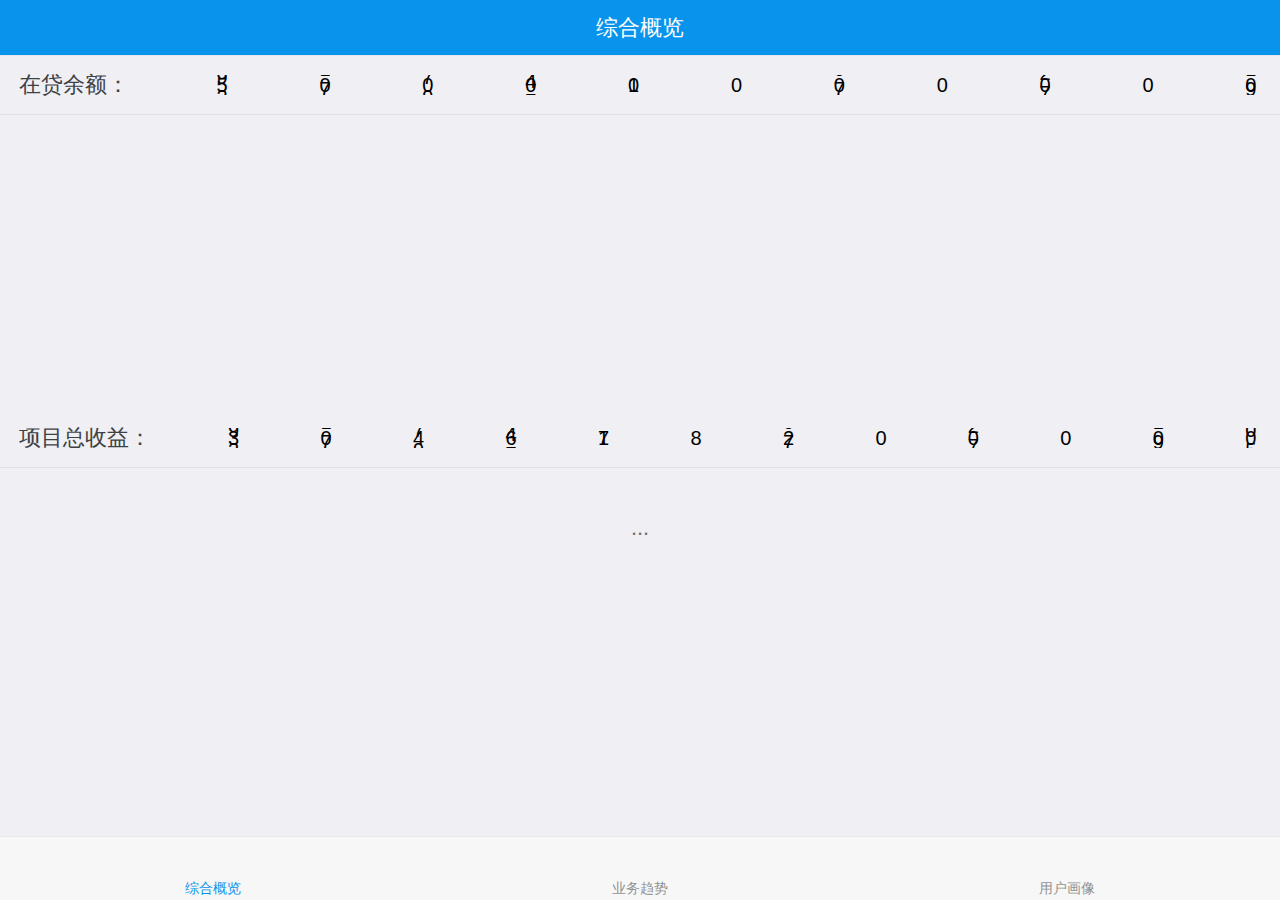
<file: data-platform-v1.0/dataPlatform_sumView.html>
<!DOCTYPE html>
<html>

	<head>
		<meta charset="utf-8">
		<meta http-equiv="X-UA-Compatible" content="IE=edge">
		<title>华悦数科-贷后管理平台</title>
		<meta name="viewport" content="initial-scale=1, maximum-scale=1">
		<link rel="shortcut icon" href="/favicon.ico">
		<meta name="apple-mobile-web-app-capable" content="yes">
		<meta name="apple-mobile-web-app-status-bar-style" content="black">

		<link rel="stylesheet" href="css/sm.min.css">
		<link rel="stylesheet" href="css/sm-extend.min.css">
		<link rel="stylesheet" href="css/page1.css" />

	</head>

	<body>
		<!-- page集合的容器，里面放多个平行的.page，其他.page作为内联页面由路由控制展示 -->
		<div class="page-group">
			<!-- 单个page ,第一个.page默认被展示-->
			<div class="page">
				<!-- 标题栏 -->
				<header class="bar bar-nav" style="background-color: #0894EC;">
					<a class="icon icon-me pull-left open-panel "></a>
					<h1 class="title" style="color: #fff;">综合概览</h1>
				</header>

								<!-- 工具栏 -->
				<nav class="bar bar-tab">
					<a class="tab-item external active" href="dataPlatform_sumView.html">
						<span class="icon icon-app"></span>
						<span class="tab-label">综合概览</span>
					</a>
					<a class="tab-item external " href="dataPlatform_bizTrend.html">
						<span class="icon icon-share"></span>
						<span class="tab-label">业务趋势</span>
					</a>
					<a class="tab-item external " href="dataPlatform_userPortrait.html">
						<span class="icon icon-card"></span>
						<span class="tab-label">用户画像</span>
					</a>
				</nav>

				<!-- 这里是页面内容区 -->

				<div class="content">
					<div class="card-header letters">在贷余额：
						<span class="letter">5</span>
						<span class="letter">0</span>
						<span class="letter">0</span>
						<span class="letter">0</span>
						<span class="letter">0</span>
						<span class="letter">0</span>
						<span class="letter">0</span>
						<span class="letter">0</span>
						<span class="letter">0</span>
						<span class="letter">0</span>
						<span class="letter">0</span>

					</div>

					<div class="content-block">
						<!--<img src="images/省份分布.jpg" style="width: 100%">-->
						<div id="container_1" style="width:100%;height:200px;"></div>
					</div>
					<div class="card-header letters" style="margin-top:50px;">项目总收益：
						<span class="letter">3</span>
						<span class="letter">0</span>
						<span class="letter">4</span>

						<span class="letter">6</span>
						<span class="letter">7</span>
						<span class="letter">8</span>

						<span class="letter">2</span>
						<span class="letter">0</span>
						<span class="letter">0</span>
						<span class="letter">0</span>
						<span class="letter">0</span>
						<span class="letter">0</span>

					</div>

					<div class="content-block">
						<!--<img src="images/男女比例.jpg" style="width: 100%">-->
						<div id="container_2" style="width:100%; height: 200px;></div>

					</div>
				</div>
			</div>

			<!-- 其他的单个page内联页（如果有） -->
			<div class=" page ">...</div>
		</div>

		<!-- popup, panel 等放在这里 -->
		<div class="panel-overlay "></div>
		<!-- Left Panel with Reveal effect -->
		<div class="panel panel-left panel-reveal ">
			<div class="content-block ">
				<p>这是一个侧栏</p>
				<p></p>
				<!-- Click on link with "close-panel " class will close panel -->
				<p>
					<a href="# " class="close-panel ">关闭</a>
				</p>
			</div>
		</div>

		<script type='text/javascript' src='js/zepto.min.js' charset='utf-8'></script>
		<script type='text/javascript' src='js/sm.min.js' charset='utf-8'></script>
		<script type='text/javascript' src='js/sm-extend.min.js' charset='utf-8'></script>
		<script src="echarts/js/echarts.js "></script>

		<script src="js/page1.js"></script>
	</body>

</html>
</file>
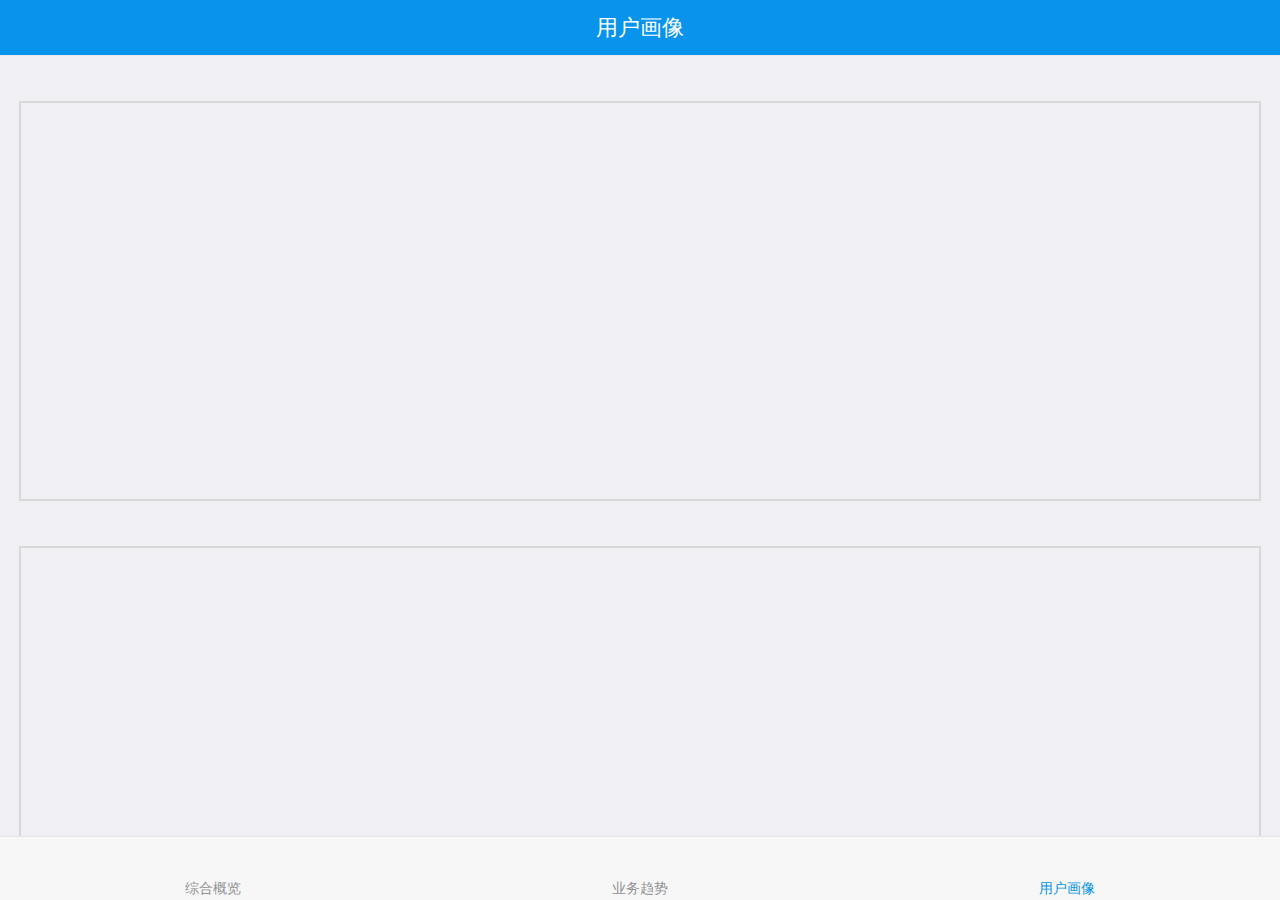
<file: data-platform-v1.0/dataPlatform_userPortrait.html>
<!DOCTYPE html>
<html>

	<head>
		<meta charset="utf-8">
		<meta http-equiv="X-UA-Compatible" content="IE=edge">
		<title>华悦数科-贷后管理平台</title>
		<meta name="viewport" content="initial-scale=1, maximum-scale=1">
		<link rel="shortcut icon" href="/favicon.ico">
		<meta name="apple-mobile-web-app-capable" content="yes">
		<meta name="apple-mobile-web-app-status-bar-style" content="black">

		<link rel="stylesheet" href="css/sm.min.css">
		<link rel="stylesheet" href="css/sm-extend.min.css">

	</head>

	<body>
		<!-- page集合的容器，里面放多个平行的.page，其他.page作为内联页面由路由控制展示 -->
		<div class="page-group">
			<!-- 单个page ,第一个.page默认被展示-->
			<div class="page">
				<!-- 标题栏 -->
				<header class="bar bar-nav" style="background-color: #0894EC;">
					<a class="icon icon-me pull-left open-panel "></a>
					<h1 class="title" style="color: #fff;">用户画像</h1>
				</header>

				<!-- 工具栏 -->
				<nav class="bar bar-tab">
					<a class="tab-item external" href="dataPlatform_sumView.html">
						<span class="icon icon-app"></span>
						<span class="tab-label">综合概览</span>
					</a>
					<a class="tab-item external" href="dataPlatform_bizTrend.html">
						<span class="icon icon-share"></span>
						<span class="tab-label">业务趋势</span>
					</a>
					<a class="tab-item external active" href="dataPlatform_userPortrait.html">
						<span class="icon icon-card"></span>
						<span class="tab-label">用户画像</span>
					</a>
				</nav>

				<!-- 这里是页面内容区 -->

				<div class="content">
					<div class="content-block">
						<!--<img src="images/省份分布.jpg" style="width: 100%">-->
						<div id="map_province" style="width:100%; height: 400px;border: 2px solid #D8D8D8"></div>
					</div>
					<div class="content-block">
						<!--<img src="images/男女比例.jpg" style="width: 100%">-->
						<div id="sex" style="width:100%; height: 300px;border: 2px solid #D8D8D8"></div>

					</div>
					<div class="content-block">
						<!--<img src="images/年龄.jpg" style="width: 100%">-->
						<div id="ages" style="width:100%; height: 300px;border: 2px solid #D8D8D8"></div>
					</div>
				</div>
			</div>

			<!-- 其他的单个page内联页（如果有） -->
			<div class="page">...</div>
		</div>

		<!-- popup, panel 等放在这里 -->
		<div class="panel-overlay"></div>
		<!-- Left Panel with Reveal effect -->
		<div class="panel panel-left panel-reveal">
			<div class="content-block">
				<p>这是一个侧栏</p>
				<p></p>
				<!-- Click on link with "close-panel" class will close panel -->
				<p>
					<a href="#" class="close-panel">关闭</a>
				</p>
			</div>
		</div>

		<script type='text/javascript' src='js/zepto.min.js' charset='utf-8'></script>
		<script type='text/javascript' src='js/sm.min.js' charset='utf-8'></script>
		<script type='text/javascript' src='js/sm-extend.min.js' charset='utf-8'></script>
		<script src="echarts/js/echarts.js"></script>
		<script type="text/javascript">
			// 路径配置
			require.config({
				paths: {
					echarts: 'http://echarts.baidu.com/build/dist'
				}
			});
			// 使用
			require(
				[
					'echarts',
					'echarts/chart/bar', // 使用柱状图就加载bar模块，按需加载
					'echarts/chart/map',
					'echarts/chart/pie'
				],
				function(ec) {

					/************************地图分布start***************************/
					var myChart_province = ec.init(document.getElementById('map_province'));
					var option_province = {
						title: {
							text: '用户分布变化',
							subtext: '',
							x: 'right',
							y: 'bottom'
						},
						tooltip: {
							trigger: 'item'
						},
						legend: {
							orient: 'vertical',
							x: 'left',
							data: ['总体比例', '男性比例', '女性比例']
						},
						dataRange: {
							min: 0,
							max: 2500,
							x: 'left',
							y: 'bottom',
							text: ['高', '低'], // 文本，默认为数值文本
							calculable: true
						},
						toolbox: {
							show: true,
							orient: 'vertical',
							x: 'right',
							y: 'center',
							feature: {
								mark: {
									show: true
								},
								dataView: {
									show: true,
									readOnly: false
								},
								restore: {
									show: true
								},
								saveAsImage: {
									show: true
								}
							}
						},
						roamController: {
							show: true,
							x: 'right',
							mapTypeControl: {
								'china': true
							}
						},
						series: [{
								name: '总体比例',
								type: 'map',
								mapType: 'china',
								roam: false,
								itemStyle: {
									normal: {
										label: {
											show: true
										}
									},
									emphasis: {
										label: {
											show: true
										}
									}
								},
								data: [{
										name: '北京',
										value: Math.round(Math.random() * 1000)
									},
									{
										name: '天津',
										value: Math.round(Math.random() * 1000)
									},
									{
										name: '上海',
										value: Math.round(Math.random() * 1000)
									},
									{
										name: '重庆',
										value: Math.round(Math.random() * 1000)
									},
									{
										name: '河北',
										value: Math.round(Math.random() * 1000)
									},
									{
										name: '河南',
										value: Math.round(Math.random() * 1000)
									},
									{
										name: '云南',
										value: Math.round(Math.random() * 1000)
									},
									{
										name: '辽宁',
										value: Math.round(Math.random() * 1000)
									},
									{
										name: '黑龙江',
										value: Math.round(Math.random() * 1000)
									},
									{
										name: '湖南',
										value: Math.round(Math.random() * 1000)
									},
									{
										name: '安徽',
										value: Math.round(Math.random() * 1000)
									},
									{
										name: '山东',
										value: Math.round(Math.random() * 1000)
									},
									{
										name: '新疆',
										value: Math.round(Math.random() * 1000)
									},
									{
										name: '江苏',
										value: Math.round(Math.random() * 1000)
									},
									{
										name: '浙江',
										value: Math.round(Math.random() * 1000)
									},
									{
										name: '江西',
										value: Math.round(Math.random() * 1000)
									},
									{
										name: '湖北',
										value: Math.round(Math.random() * 1000)
									},
									{
										name: '广西',
										value: Math.round(Math.random() * 1000)
									},
									{
										name: '甘肃',
										value: Math.round(Math.random() * 1000)
									},
									{
										name: '山西',
										value: Math.round(Math.random() * 1000)
									},
									{
										name: '内蒙古',
										value: Math.round(Math.random() * 1000)
									},
									{
										name: '陕西',
										value: Math.round(Math.random() * 1000)
									},
									{
										name: '吉林',
										value: Math.round(Math.random() * 1000)
									},
									{
										name: '福建',
										value: Math.round(Math.random() * 1000)
									},
									{
										name: '贵州',
										value: Math.round(Math.random() * 1000)
									},
									{
										name: '广东',
										value: Math.round(Math.random() * 1000)
									},
									{
										name: '青海',
										value: Math.round(Math.random() * 1000)
									},
									{
										name: '西藏',
										value: Math.round(Math.random() * 1000)
									},
									{
										name: '四川',
										value: Math.round(Math.random() * 1000)
									},
									{
										name: '宁夏',
										value: Math.round(Math.random() * 1000)
									},
									{
										name: '海南',
										value: Math.round(Math.random() * 1000)
									},
									{
										name: '台湾',
										value: Math.round(Math.random() * 1000)
									},
									{
										name: '香港',
										value: Math.round(Math.random() * 1000)
									},
									{
										name: '澳门',
										value: Math.round(Math.random() * 1000)
									}
								]
							},
							{
								name: '男性比例',
								type: 'map',
								mapType: 'china',
								itemStyle: {
									normal: {
										label: {
											show: true
										}
									},
									emphasis: {
										label: {
											show: true
										}
									}
								},
								data: [{
										name: '北京',
										value: Math.round(Math.random() * 1000)
									},
									{
										name: '天津',
										value: Math.round(Math.random() * 1000)
									},
									{
										name: '上海',
										value: Math.round(Math.random() * 1000)
									},
									{
										name: '重庆',
										value: Math.round(Math.random() * 1000)
									},
									{
										name: '河北',
										value: Math.round(Math.random() * 1000)
									},
									{
										name: '安徽',
										value: Math.round(Math.random() * 1000)
									},
									{
										name: '新疆',
										value: Math.round(Math.random() * 1000)
									},
									{
										name: '浙江',
										value: Math.round(Math.random() * 1000)
									},
									{
										name: '江西',
										value: Math.round(Math.random() * 1000)
									},
									{
										name: '山西',
										value: Math.round(Math.random() * 1000)
									},
									{
										name: '内蒙古',
										value: Math.round(Math.random() * 1000)
									},
									{
										name: '吉林',
										value: Math.round(Math.random() * 1000)
									},
									{
										name: '福建',
										value: Math.round(Math.random() * 1000)
									},
									{
										name: '广东',
										value: Math.round(Math.random() * 1000)
									},
									{
										name: '西藏',
										value: Math.round(Math.random() * 1000)
									},
									{
										name: '四川',
										value: Math.round(Math.random() * 1000)
									},
									{
										name: '宁夏',
										value: Math.round(Math.random() * 1000)
									},
									{
										name: '香港',
										value: Math.round(Math.random() * 1000)
									},
									{
										name: '澳门',
										value: Math.round(Math.random() * 1000)
									}
								]
							},
							{
								name: '女性比例',
								type: 'map',
								mapType: 'china',
								itemStyle: {
									normal: {
										label: {
											show: true
										}
									},
									emphasis: {
										label: {
											show: true
										}
									}
								},
								data: [{
										name: '北京',
										value: Math.round(Math.random() * 1000)
									},
									{
										name: '天津',
										value: Math.round(Math.random() * 1000)
									},
									{
										name: '上海',
										value: Math.round(Math.random() * 1000)
									},
									{
										name: '广东',
										value: Math.round(Math.random() * 1000)
									},
									{
										name: '台湾',
										value: Math.round(Math.random() * 1000)
									},
									{
										name: '香港',
										value: Math.round(Math.random() * 1000)
									},
									{
										name: '澳门',
										value: Math.round(Math.random() * 1000)
									}
								]
							}
						]
					};
					myChart_province.setOption(option_province);
					/************************地图分布end***************************/
					/************************年龄占比start***************************/
					var myChart_ages = ec.init(document.getElementById('ages'));
					var option_ages = {
						title: {
							text: '年龄占比变化',
							subtext: '',
							x: 'right',
							y: 'bottom'
						},
						tooltip: {
							show: true
						},
						legend: {
							data: ['年龄占比%']
						},
						xAxis: [{
							type: 'category',
							data: ["00后", "90后", "80后", "70后", "60后", "60前", "未知"]
						}],
						yAxis: [{
							type: 'value'
						}],
						series: [{
							"name": "占比",
							"type": "bar",
							"data": [17, 47, 21, 3, 0, 11, 1]
						}]
					};
					// 为echarts对象加载数据
					myChart_ages.setOption(option_ages);
					/************************年龄占比end***************************/
					/************************性别占比start***************************/
					var myChart_sex = ec.init(document.getElementById('sex'));
					var option_sex = {
						title: {
							text: '性别占比变化',
							subtext: '',
							x: 'right',
							y: 'bottom'
						},
						tooltip: {
							trigger: 'item',
							formatter: "{a} <br/>{b} : {c} ({d}%)"
						},
						legend: {
							orient: 'vertical',
							x: 'left',
							data: ['男性', '女性', '未知']
						},
						toolbox: {
							show: true,
							feature: {
								mark: {
									show: true
								},
								dataView: {
									show: true,
									readOnly: false
								},
								restore: {
									show: true
								},
								saveAsImage: {
									show: true
								}
							}
						},
						calculable: false,
						series: (function() {
							var series = [];
							for(var i = 0; i < 30; i++) {
								series.push({
									name: '性别占比',
									type: 'pie',
									itemStyle: {
										normal: {
											label: {
												show: i > 28
											},
											labelLine: {
												show: i > 28,
												length: 20
											}
										}
									},
									radius: [i * 3 + 10, i * 3 + 13],
									data: [{
											value: i * 128 + 80,
											name: '男性'
										},
										{
											value: i * 64 + 160,
											name: '女性'
										},
										{
											value: i * 32 + 320,
											name: '未知'
										}
									]
								})
							}
							series[0].markPoint = {
								symbol: 'emptyCircle',
								symbolSize: series[0].radius[0],
								effect: {
									show: true,
									scaleSize: 12,
									color: 'rgba(250,225,50,0.8)',
									shadowBlur: 10,
									period: 30
								},
								data: [{
									x: '50%',
									y: '50%'
								}]
							};
							return series;
						})()
					};
					// 为echarts对象加载数据
					myChart_sex.setOption(option_sex);
					/************************性别占比end***************************/

					/************************重适应屏幕***************************/
					window.addEventListener("resize", function() {
						myChart_province.resize();
						myChart_sex.resize();
						myChart_ages.resize();
						window.location.reload()
					});
				}

			);
		</script>

	</body>

</html>
</file>
<file: data-platform-v1.0/css/page1.css>
/* DaTouWang URL: www.datouwang.com */
body {
  text-align: center;
  background-color: #1d1f20;
}

.wrapper {
  position: absolute;
  top: 50%;
  left: 50%;
  width: 90%;
  font-size: 0;
  -webkit-transform: translate(-50%);
          transform: translate(-50%);
}

p {
  font-family: 'Microsoft YaHei','Lantinghei SC','Open Sans',Arial,'Hiragino Sans GB','STHeiti','WenQuanYi Micro Hei','SimSun',sans-serif;
  font-size: 14px;
  font-weight: 500;
  color: #eee;
  opacity: 0.3;
}

.letter {
  width: 20px;
  position: relative;
  overflow: hidden;
  font-size: 20px;
  font-weight: 500;
  line-height: 20px;
  color: black;
}
.letter:before {
  position: absolute;
  top: 0;
  left: 0;
  width: 100%;
  word-break: break-all;
}

.letter:nth-child(1):before {
  content: "4792036815";
  margin-top: -48px;
  -webkit-animation-name: letter1;
          animation-name: letter1;
  -webkit-animation-duration: 0.13333s;
          animation-duration: 0.13333s;
  -webkit-animation-delay: 0.95s;
          animation-delay: 0.95s;
  -webkit-animation-fill-mode: forwards;
          animation-fill-mode: forwards;
}

@-webkit-keyframes letter1 {
  from {
    margin-top: -48px;
  }
  to {
    margin-top: 24px;
  }
}

@keyframes letter1 {
  from {
    margin-top: -48px;
  }
  to {
    margin-top: 24px;
  }
}
.letter:nth-child(2):before {
  content: "0295176384";
  margin-top: -96px;
  -webkit-animation-name: letter2;
          animation-name: letter2;
  -webkit-animation-duration: 2.56s;
          animation-duration: 2.56s;
  -webkit-animation-delay: 0.2s;
          animation-delay: 0.2s;
  -webkit-animation-fill-mode: forwards;
          animation-fill-mode: forwards;
}

@-webkit-keyframes letter2 {
  from {
    margin-top: -96px;
  }
  to {
    margin-top: 24px;
  }
}

@keyframes letter2 {
  from {
    margin-top: -96px;
  }
  to {
    margin-top: 24px;
  }
}
.letter:nth-child(3):before {
  content: "8562143079";
  margin-top: -168px;
  -webkit-animation-name: letter3;
          animation-name: letter3;
  -webkit-animation-duration: 1.82s;
          animation-duration: 1.82s;
  -webkit-animation-delay: 0.48s;
          animation-delay: 0.48s;
  -webkit-animation-fill-mode: forwards;
          animation-fill-mode: forwards;
}

@-webkit-keyframes letter3 {
  from {
    margin-top: -168px;
  }
  to {
    margin-top: 24px;
  }
}

@keyframes letter3 {
  from {
    margin-top: -168px;
  }
  to {
    margin-top: 24px;
  }
}
.letter:nth-child(4):before {
  content: "2471958306";
  margin-top: -24px;
  -webkit-animation-name: letter4;
          animation-name: letter4;
  -webkit-animation-duration: 0.96s;
          animation-duration: 0.96s;
  -webkit-animation-delay: 0.52s;
          animation-delay: 0.52s;
  -webkit-animation-fill-mode: forwards;
          animation-fill-mode: forwards;
}

@-webkit-keyframes letter4 {
  from {
    margin-top: -24px;
  }
  to {
    margin-top: 24px;
  }
}

@keyframes letter4 {
  from {
    margin-top: -24px;
  }
  to {
    margin-top: 24px;
  }
}
.letter:nth-child(5):before {
  content: "2360451897";
  margin-top: -120px;
  -webkit-animation-name: letter5;
          animation-name: letter5;
  -webkit-animation-duration: 0.2s;
          animation-duration: 0.2s;
  -webkit-animation-delay: 0.94s;
          animation-delay: 0.94s;
  -webkit-animation-fill-mode: forwards;
          animation-fill-mode: forwards;
}

@-webkit-keyframes letter5 {
  from {
    margin-top: -120px;
  }
  to {
    margin-top: 24px;
  }
}

@keyframes letter5 {
  from {
    margin-top: -120px;
  }
  to {
    margin-top: 24px;
  }
}
.letter:nth-child(6):before {
  content: "4851906723";
  margin-top: -216px;
  -webkit-animation-name: letter6;
          animation-name: letter6;
  -webkit-animation-duration: 2.88s;
          animation-duration: 2.88s;
  -webkit-animation-delay: 0.2s;
          animation-delay: 0.2s;
  -webkit-animation-fill-mode: forwards;
          animation-fill-mode: forwards;
}

@-webkit-keyframes letter6 {
  from {
    margin-top: -216px;
  }
  to {
    margin-top: 24px;
  }
}

@keyframes letter6 {
  from {
    margin-top: -216px;
  }
  to {
    margin-top: 24px;
  }
}
.letter:nth-child(7):before {
  content: "2156074938";
  margin-top: -96px;
  -webkit-animation-name: letter7;
          animation-name: letter7;
  -webkit-animation-duration: 2.208s;
          animation-duration: 2.208s;
  -webkit-animation-delay: 0.31s;
          animation-delay: 0.31s;
  -webkit-animation-fill-mode: forwards;
          animation-fill-mode: forwards;
}

@-webkit-keyframes letter7 {
  from {
    margin-top: -96px;
  }
  to {
    margin-top: 24px;
  }
}

@keyframes letter7 {
  from {
    margin-top: -96px;
  }
  to {
    margin-top: 24px;
  }
}
.letter:nth-child(8):before {
  content: "1867954302";
  margin-top: -216px;
  -webkit-animation-name: letter8;
          animation-name: letter8;
  -webkit-animation-duration: 2.268s;
          animation-duration: 2.268s;
  -webkit-animation-delay: 0.37s;
          animation-delay: 0.37s;
  -webkit-animation-fill-mode: forwards;
          animation-fill-mode: forwards;
}

@-webkit-keyframes letter8 {
  from {
    margin-top: -216px;
  }
  to {
    margin-top: 24px;
  }
}

@keyframes letter8 {
  from {
    margin-top: -216px;
  }
  to {
    margin-top: 24px;
  }
}
.letter:nth-child(9):before {
  content: "1452798306";
  margin-top: -72px;
  -webkit-animation-name: letter9;
          animation-name: letter9;
  -webkit-animation-duration: 1.65s;
          animation-duration: 1.65s;
  -webkit-animation-delay: 0.45s;
          animation-delay: 0.45s;
  -webkit-animation-fill-mode: forwards;
          animation-fill-mode: forwards;
}

@-webkit-keyframes letter9 {
  from {
    margin-top: -72px;
  }
  to {
    margin-top: 24px;
  }
}

@keyframes letter9 {
  from {
    margin-top: -72px;
  }
  to {
    margin-top: 24px;
  }
}
.letter:nth-child(10):before {
  content: "5012438697";
  margin-top: -216px;
  -webkit-animation-name: letter10;
          animation-name: letter10;
  -webkit-animation-duration: 1.908s;
          animation-duration: 1.908s;
  -webkit-animation-delay: 0.47s;
          animation-delay: 0.47s;
  -webkit-animation-fill-mode: forwards;
          animation-fill-mode: forwards;
}

@-webkit-keyframes letter10 {
  from {
    margin-top: -216px;
  }
  to {
    margin-top: 24px;
  }
}

@keyframes letter10 {
  from {
    margin-top: -216px;
  }
  to {
    margin-top: 24px;
  }
}
.letter:nth-child(11):before {
  content: "6027195483";
  margin-top: -96px;
  -webkit-animation-name: letter11;
          animation-name: letter11;
  -webkit-animation-duration: 3.04s;
          animation-duration: 3.04s;
  -webkit-animation-delay: 0.05s;
          animation-delay: 0.05s;
  -webkit-animation-fill-mode: forwards;
          animation-fill-mode: forwards;
}

@-webkit-keyframes letter11 {
  from {
    margin-top: -96px;
  }
  to {
    margin-top: 24px;
  }
}

@keyframes letter11 {
  from {
    margin-top: -96px;
  }
  to {
    margin-top: 24px;
  }
}
.letter:nth-child(12):before {
  content: "4692731805";
  margin-top: -168px;
  -webkit-animation-name: letter12;
          animation-name: letter12;
  -webkit-animation-duration: 3.36s;
          animation-duration: 3.36s;
  -webkit-animation-delay: 0.04s;
          animation-delay: 0.04s;
  -webkit-animation-fill-mode: forwards;
          animation-fill-mode: forwards;
}

@-webkit-keyframes letter12 {
  from {
    margin-top: -168px;
  }
  to {
    margin-top: 24px;
  }
}

@keyframes letter12 {
  from {
    margin-top: -168px;
  }
  to {
    margin-top: 24px;
  }
}
.letter:nth-child(13):before {
  content: "4738259106";
  margin-top: -48px;
  -webkit-animation-name: letter13;
          animation-name: letter13;
  -webkit-animation-duration: 0.29333s;
          animation-duration: 0.29333s;
  -webkit-animation-delay: 0.89s;
          animation-delay: 0.89s;
  -webkit-animation-fill-mode: forwards;
          animation-fill-mode: forwards;
}

@-webkit-keyframes letter13 {
  from {
    margin-top: -48px;
  }
  to {
    margin-top: 24px;
  }
}

@keyframes letter13 {
  from {
    margin-top: -48px;
  }
  to {
    margin-top: 24px;
  }
}
.letter:nth-child(14):before {
  content: "7018456293";
  margin-top: -216px;
  -webkit-animation-name: letter14;
          animation-name: letter14;
  -webkit-animation-duration: 0.612s;
          animation-duration: 0.612s;
  -webkit-animation-delay: 0.83s;
          animation-delay: 0.83s;
  -webkit-animation-fill-mode: forwards;
          animation-fill-mode: forwards;
}

@-webkit-keyframes letter14 {
  from {
    margin-top: -216px;
  }
  to {
    margin-top: 24px;
  }
}

@keyframes letter14 {
  from {
    margin-top: -216px;
  }
  to {
    margin-top: 24px;
  }
}
.letter:nth-child(15):before {
  content: "5764318209";
  margin-top: -96px;
  -webkit-animation-name: letter15;
          animation-name: letter15;
  -webkit-animation-duration: 2.08s;
          animation-duration: 2.08s;
  -webkit-animation-delay: 0.35s;
          animation-delay: 0.35s;
  -webkit-animation-fill-mode: forwards;
          animation-fill-mode: forwards;
}

@-webkit-keyframes letter15 {
  from {
    margin-top: -96px;
  }
  to {
    margin-top: 24px;
  }
}

@keyframes letter15 {
  from {
    margin-top: -96px;
  }
  to {
    margin-top: 24px;
  }
}
.letter:nth-child(16):before {
  content: "8730149265";
  margin-top: -120px;
  -webkit-animation-name: letter16;
          animation-name: letter16;
  -webkit-animation-duration: 1.7s;
          animation-duration: 1.7s;
  -webkit-animation-delay: 0.49s;
          animation-delay: 0.49s;
  -webkit-animation-fill-mode: forwards;
          animation-fill-mode: forwards;
}

@-webkit-keyframes letter16 {
  from {
    margin-top: -120px;
  }
  to {
    margin-top: 24px;
  }
}

@keyframes letter16 {
  from {
    margin-top: -120px;
  }
  to {
    margin-top: 24px;
  }
}
</file>
<file: data-platform-v1.0/css/sm-extend.min.css>
/*!
 * =====================================================
 * SUI Mobile - http://m.sui.taobao.org/
 *
 * =====================================================
 */.photo-browser{position:absolute;left:0;top:0;width:100%;height:100%;z-index:10500}.photo-browser .bar-tab .tab-item .icon{width:.7rem;height:.7rem;margin-top:-.25rem}.photo-browser .bar-tab~.photo-browser-captions{bottom:2.6rem;-webkit-transform:translate3d(0,0,0);transform:translate3d(0,0,0)}.photo-browser.photo-browser-in{display:block;-webkit-animation:photoBrowserIn .4s forwards;animation:photoBrowserIn .4s forwards}.photo-browser.photo-browser-out{display:block;-webkit-animation:photoBrowserOut .4s forwards;animation:photoBrowserOut .4s forwards}html.with-statusbar-overlay .photo-browser{height:-webkit-calc(100% - 1rem);height:calc(100% - 1rem);top:1rem}.popup>.photo-browser .navbar,.popup>.photo-browser .toolbar,body>.photo-browser .navbar,body>.photo-browser .toolbar{-webkit-transform:translate3d(0,0,0);transform:translate3d(0,0,0)}.photo-browser .page[data-page=photo-browser-slides]{background:0 0}.photo-browser .page{box-sizing:border-box;position:absolute;left:0;top:0;width:100%;height:100%;background:#efeff4}.photo-browser .view{overflow:hidden;box-sizing:border-box;position:relative;width:100%;height:100%;z-index:5000}.page[data-page=photo-browser-slides] .toolbar a{color:#4cd964}.photo-browser-popup{background:0 0}.photo-browser .navbar,.photo-browser .toolbar,.view[data-page=photo-browser-slides] .navbar,.view[data-page=photo-browser-slides] .toolbar{background:rgba(247,247,247,.95);-webkit-transition:.4s;transition:.4s}.view[data-page=photo-browser-slides] .page[data-page=photo-browser-slides] .navbar,.view[data-page=photo-browser-slides] .page[data-page=photo-browser-slides] .toolbar{-webkit-transform:translate3d(0,0,0);transform:translate3d(0,0,0)}.photo-browser-exposed .navbar,.photo-browser-exposed .toolbar{opacity:0;visibility:hidden;pointer-events:none}.photo-browser-exposed .photo-browser-swiper-container{background:#000}.photo-browser-of{margin:0 .25rem}.photo-browser-captions{pointer-events:none;position:absolute;left:0;width:100%;bottom:0;z-index:10;opacity:1;-webkit-transition:.4s;transition:.4s}.photo-browser-captions.photo-browser-captions-exposed{opacity:0}.toolbar~.photo-browser-captions{bottom:2.2rem;-webkit-transform:translate3d(0,0,0);transform:translate3d(0,0,0)}.photo-browser-exposed .toolbar~.photo-browser-captions{-webkit-transform:translate3d(0,2.2rem,0);transform:translate3d(0,2.2rem,0)}.toolbar~.photo-browser-captions.photo-browser-captions-exposed{transformt:ranslate3d(0,0,0)}.photo-browser-caption{box-sizing:border-box;-webkit-transition:.3s;transition:.3s;position:absolute;bottom:0;left:0;opacity:0;padding:.2rem .25rem;width:100%;text-align:center;color:#fff;background:rgba(0,0,0,.8)}.photo-browser-caption:empty{display:none}.photo-browser-caption.photo-browser-caption-active{opacity:1}.photo-browser-captions-light .photo-browser-caption{background:rgba(255,255,255,.8);color:#3d4145}.photo-browser-exposed .photo-browser-caption{color:#fff;background:rgba(0,0,0,.8)}.photo-browser-swiper-container{position:absolute;left:0;top:0;width:100%;height:100%;overflow:hidden;background:#fff;-webkit-transition:.4s;transition:.4s}.photo-browser-swiper-wrapper{position:absolute;left:0;top:0;width:100%;height:100%;padding:0;display:-webkit-box;display:-webkit-flex;display:flex}.photo-browser-link-inactive{opacity:.3}.photo-browser-slide{width:100%;height:100%;position:relative;overflow:hidden;display:-webkit-box;display:-webkit-flex;display:flex;-webkit-box-pack:center;-webkit-justify-content:center;justify-content:center;-webkit-box-align:center;-webkit-align-items:center;align-items:center;-webkit-flex-shrink:0;flex-shrink:0;box-sizing:border-box}.photo-browser-slide.transitioning{-webkit-transition:.4s;transition:.4s}.photo-browser-slide span.photo-browser-zoom-container{width:100%;text-align:center;display:none}.photo-browser-slide img{width:auto;height:auto;max-width:100%;max-height:100%;display:none}.photo-browser-slide.swiper-slide-active span.photo-browser-zoom-container,.photo-browser-slide.swiper-slide-next span.photo-browser-zoom-container,.photo-browser-slide.swiper-slide-prev span.photo-browser-zoom-container{display:block}.photo-browser-slide.swiper-slide-active img,.photo-browser-slide.swiper-slide-next img,.photo-browser-slide.swiper-slide-prev img{display:inline}.photo-browser-slide.swiper-slide-active.photo-browser-slide-lazy .preloader,.photo-browser-slide.swiper-slide-next.photo-browser-slide-lazy .preloader,.photo-browser-slide.swiper-slide-prev.photo-browser-slide-lazy .preloader{display:block}.photo-browser-slide iframe{width:100%;height:100%}.photo-browser-slide .preloader{display:none;position:absolute;width:2.1rem;height:2.1rem;margin-left:-2.1rem;margin-top:-2.1rem;left:50%;top:50%}.photo-browser-dark .navbar,.photo-browser-dark .toolbar{background:rgba(30,30,30,.8);color:#fff}.photo-browser-dark .navbar:before,.photo-browser-dark .toolbar:before{display:none}.photo-browser-dark .navbar:after,.photo-browser-dark .toolbar:after{display:none}.photo-browser-dark .navbar a,.photo-browser-dark .toolbar a{color:#fff}.photo-browser-dark .photo-browser-swiper-container{background:#000}@-webkit-keyframes photoBrowserIn{0%{-webkit-transform:translate3d(0,0,0) scale(.5);transform:translate3d(0,0,0) scale(.5);opacity:0}100%{-webkit-transform:translate3d(0,0,0) scale(1);transform:translate3d(0,0,0) scale(1);opacity:1}}@keyframes photoBrowserIn{0%{-webkit-transform:translate3d(0,0,0) scale(.5);transform:translate3d(0,0,0) scale(.5);opacity:0}100%{-webkit-transform:translate3d(0,0,0) scale(1);transform:translate3d(0,0,0) scale(1);opacity:1}}@-webkit-keyframes photoBrowserOut{0%{-webkit-transform:translate3d(0,0,0) scale(1);transform:translate3d(0,0,0) scale(1);opacity:1}100%{-webkit-transform:translate3d(0,0,0) scale(.5);transform:translate3d(0,0,0) scale(.5);opacity:0}}@keyframes photoBrowserOut{0%{-webkit-transform:translate3d(0,0,0) scale(1);transform:translate3d(0,0,0) scale(1);opacity:1}100%{-webkit-transform:translate3d(0,0,0) scale(.5);transform:translate3d(0,0,0) scale(.5);opacity:0}}.swiper-container{margin:0 auto;position:relative;overflow:hidden;padding-bottom:30px;z-index:1}.swiper-container-no-flexbox .swiper-slide{float:left}.swiper-container-vertical>.swiper-wrapper{-webkit-box-orient:vertical;-webkit-flex-direction:column;flex-direction:column}.swiper-wrapper{position:relative;width:100%;height:100%;z-index:1;display:-webkit-box;display:-webkit-flex;display:flex;-webkit-transform-style:preserve-3d;-ms-transform-style:preserve-3d;transform-style:preserve-3d;-webkit-transition-property:-webkit-transform;transition-property:transform;box-sizing:content-box}.swiper-container-android .swiper-slide,.swiper-wrapper{-webkit-transform:translate3d(0,0,0);transform:translate3d(0,0,0)}.swiper-container-multirow>.swiper-wrapper{-webkit-box-lines:multiple;-webkit-flex-wrap:wrap;flex-wrap:wrap}.swiper-container-free-mode>.swiper-wrapper{-webkit-transition-timing-function:ease-out;transition-timing-function:ease-out;margin:0 auto}.swiper-slide{-webkit-transform-style:preserve-3d;-ms-transform-style:preserve-3d;transform-style:preserve-3d;-webkit-flex-shrink:0;flex-shrink:0;width:100%;height:100%;position:relative}.swiper-container .swiper-notification{position:absolute;left:0;top:0;pointer-events:none;opacity:0;z-index:-1000}.swiper-wp8-horizontal{touch-action:pan-y}.swiper-wp8-vertical{touch-action:pan-x}.swiper-button-next,.swiper-button-prev{position:absolute;top:50%;width:1.35rem;height:2.2rem;margin-top:-1.1rem;z-index:10;cursor:pointer;background-size:1.35rem 2.2rem;background-position:center;background-repeat:no-repeat}.swiper-button-next.swiper-button-disabled,.swiper-button-prev.swiper-button-disabled{opacity:.35;cursor:auto;pointer-events:none}.swiper-button-prev,.swiper-container-rtl .swiper-button-next{background-image:url("data:image/svg+xml;charset=utf-8,%3Csvg%20xmlns%3D'http%3A%2F%2Fwww.w3.org%2F2000%2Fsvg'%20viewBox%3D'0%200%2027%2044'%3E%3Cpath%20d%3D'M0%2C22L22%2C0l2.1%2C2.1L4.2%2C22l19.9%2C19.9L22%2C44L0%2C22L0%2C22L0%2C22z'%20fill%3D'%23007aff'%2F%3E%3C%2Fsvg%3E");left:.5rem;right:auto}.swiper-button-next,.swiper-container-rtl .swiper-button-prev{background-image:url("data:image/svg+xml;charset=utf-8,%3Csvg%20xmlns%3D'http%3A%2F%2Fwww.w3.org%2F2000%2Fsvg'%20viewBox%3D'0%200%2027%2044'%3E%3Cpath%20d%3D'M27%2C22L27%2C22L5%2C44l-2.1-2.1L22.8%2C22L2.9%2C2.1L5%2C0L27%2C22L27%2C22z'%20fill%3D'%23007aff'%2F%3E%3C%2Fsvg%3E");right:.5rem;left:auto}.swiper-pagination{position:absolute;text-align:center;-webkit-transition:.3s;transition:.3s;-webkit-transform:translate3d(0,0,0);transform:translate3d(0,0,0);z-index:10}.swiper-pagination.swiper-pagination-hidden{opacity:0}.swiper-pagination-bullet{width:.4rem;height:.4rem;display:inline-block;border-radius:100%;background:#000;opacity:.2}.swiper-pagination-bullet-active{opacity:1;background:#007aff}.swiper-container-vertical>.swiper-pagination{right:.5rem;top:50%;-webkit-transform:translate3d(0,-50%,0);transform:translate3d(0,-50%,0)}.swiper-container-vertical>.swiper-pagination .swiper-pagination-bullet{margin:.25rem 0;display:block}.swiper-container-horizontal>.swiper-pagination{bottom:.5rem;left:0;width:100%}.swiper-container-horizontal>.swiper-pagination .swiper-pagination-bullet{margin:0 .25rem}.swiper-container-3d{-webkit-perspective:600rem;perspective:600rem}.swiper-container-3d .swiper-cube-shadow,.swiper-container-3d .swiper-slide,.swiper-container-3d .swiper-slide-shadow-bottom,.swiper-container-3d .swiper-slide-shadow-left,.swiper-container-3d .swiper-slide-shadow-right,.swiper-container-3d .swiper-slide-shadow-top,.swiper-container-3d .swiper-wrapper{-webkit-transform-style:preserve-3d;-ms-transform-style:preserve-3d;transform-style:preserve-3d}.swiper-container-3d .swiper-slide-shadow-bottom,.swiper-container-3d .swiper-slide-shadow-left,.swiper-container-3d .swiper-slide-shadow-right,.swiper-container-3d .swiper-slide-shadow-top{position:absolute;left:0;top:0;width:100%;height:100%;pointer-events:none;z-index:10}.swiper-container-3d .swiper-slide-shadow-left{background-image:-webkit-linear-gradient(right,rgba(0,0,0,.5),rgba(0,0,0,0));background-image:linear-gradient(to left,rgba(0,0,0,.5),rgba(0,0,0,0))}.swiper-container-3d .swiper-slide-shadow-right{background-image:-webkit-linear-gradient(left,rgba(0,0,0,.5),rgba(0,0,0,0));background-image:linear-gradient(to right,rgba(0,0,0,.5),rgba(0,0,0,0))}.swiper-container-3d .swiper-slide-shadow-top{background-image:-webkit-linear-gradient(bottom,rgba(0,0,0,.5),rgba(0,0,0,0));background-image:linear-gradient(to top,rgba(0,0,0,.5),rgba(0,0,0,0))}.swiper-container-3d .swiper-slide-shadow-bottom{background-image:-webkit-linear-gradient(top,rgba(0,0,0,.5),rgba(0,0,0,0));background-image:linear-gradient(to bottom,rgba(0,0,0,.5),rgba(0,0,0,0))}.swiper-container-coverflow .swiper-wrapper{-ms-perspective:600rem}.swiper-container-fade.swiper-container-free-mode .swiper-slide{-webkit-transition-timing-function:ease-out;transition-timing-function:ease-out}.swiper-container-fade .swiper-slide{pointer-events:none}.swiper-container-fade .swiper-slide-active{pointer-events:auto}.swiper-container-cube{overflow:visible}.swiper-container-cube .swiper-slide{pointer-events:none;visibility:hidden;-webkit-transform-origin:0 0;transform-origin:0 0;-webkit-backface-visibility:hidden;backface-visibility:hidden;width:100%;height:100%}.swiper-container-cube.swiper-container-rtl .swiper-slide{-webkit-transform-origin:100% 0;transform-origin:100% 0}.swiper-container-cube .swiper-slide-active,.swiper-container-cube .swiper-slide-next,.swiper-container-cube .swiper-slide-next+.swiper-slide,.swiper-container-cube .swiper-slide-prev{pointer-events:auto;visibility:visible}.swiper-container-cube .swiper-cube-shadow{position:absolute;left:0;bottom:0;width:100%;height:100%;background:#000;opacity:.6;-webkit-filter:blur(2.5rem);filter:blur(2.5rem)}.swiper-container-cube.swiper-container-vertical .swiper-cube-shadow{z-index:0}.swiper-scrollbar{border-radius:.5rem;position:relative;-ms-touch-action:none;background:rgba(0,0,0,.1)}.swiper-container-horizontal>.swiper-scrollbar{position:absolute;left:1%;bottom:.15rem;z-index:50;height:.25rem;width:98%}.swiper-container-vertical>.swiper-scrollbar{position:absolute;right:.15rem;top:1%;z-index:50;width:.25rem;height:98%}.swiper-scrollbar-drag{height:100%;width:100%;position:relative;background:rgba(0,0,0,.5);border-radius:.5rem;left:0;top:0}.swiper-scrollbar-cursor-drag{cursor:move}.swiper-slide .preloader{width:2.1rem;height:2.1rem;position:absolute;left:50%;top:50%;margin-left:-1.05rem;margin-top:-1.05rem;z-index:10}.swiper-slide img{display:block}
</file>
